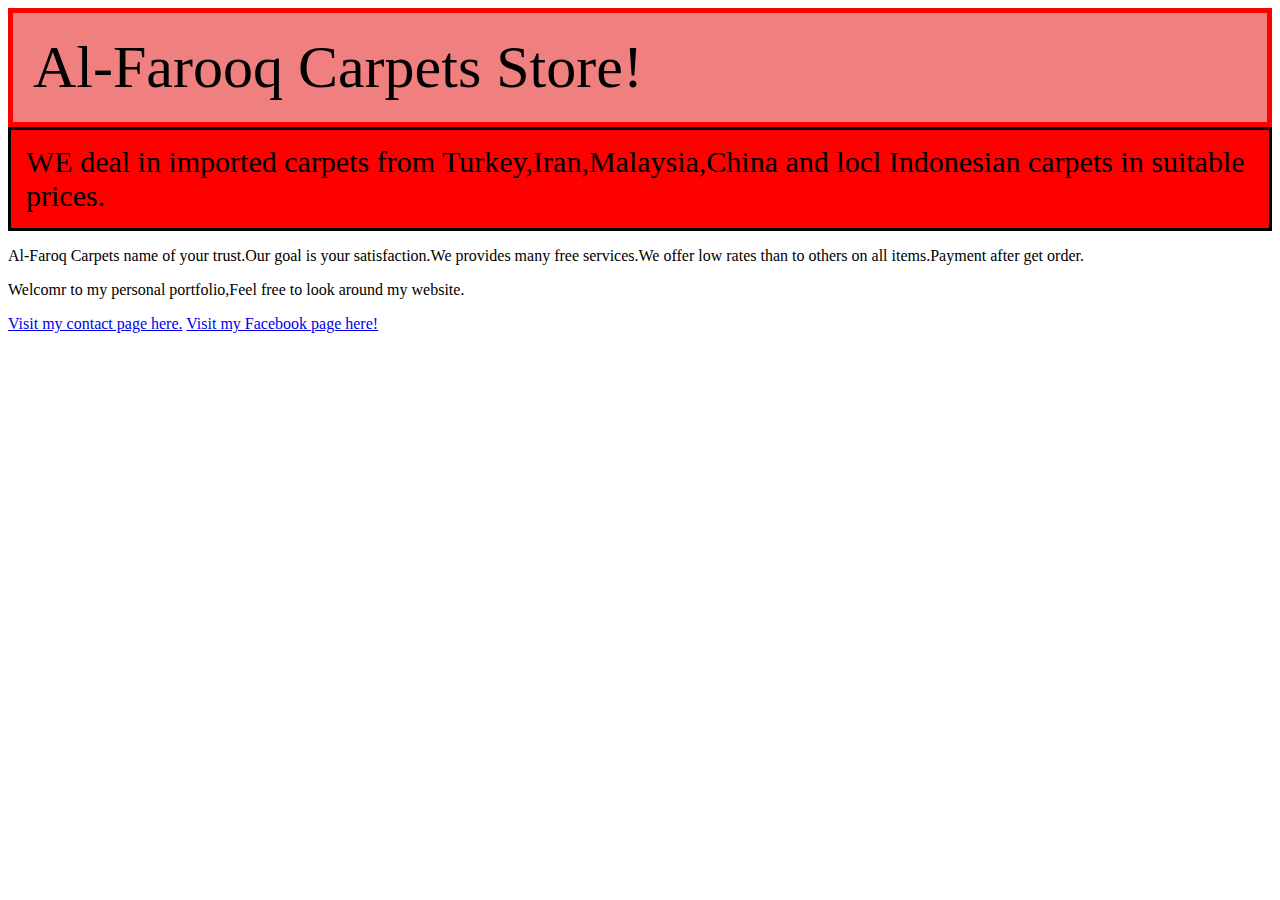
<file: index.html>
<!DOCTYPE html>
<html>
    <head>
        <mata charset="utf-8">
        <title>Al-Farooq Carpets</title>
        <link rel="stylesheet" href="screen.css">   
    </head>
    <body>

        <div class="box-a">Al-Farooq Carpets Store!</div>
        <div class="box-b">WE deal in imported carpets from Turkey,Iran,Malaysia,China and locl Indonesian carpets in suitable prices.</div>
        <p>Al-Faroq Carpets name of your trust.Our goal is your satisfaction.We provides many free services.We offer low rates than to others on all items.Payment after get order.</p>
        <p class="p-welcome">Welcomr to my personal portfolio,Feel free to look around my website.</p>
        <a href="contact.html">Visit my contact page here.</a>
        <a href="http://facebook.com/farooqs.carpets">Visit my Facebook page here!</a>
         
        
    </body>
</html>
</file>
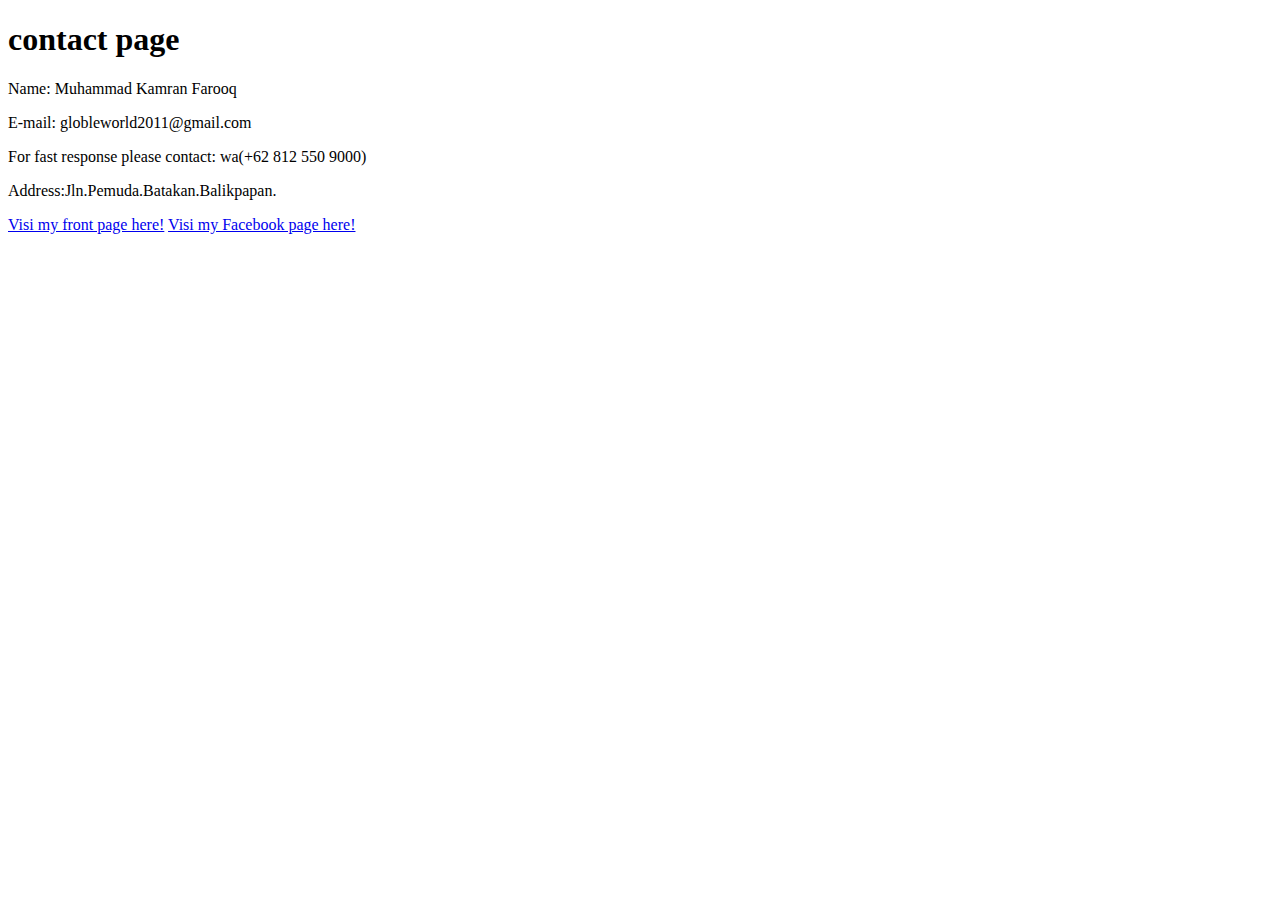
<file: contact.html>
<!DOCTYPE html>
<html>
    <head>
    <meta charset="utf-8">
    <title>My Portfolio</title>
    <link rel="stylesheet" href="screen.css">
    </head>
    <body>
        <h1>contact page</h1>
        <p class="p-welcome">Name: Muhammad Kamran Farooq</p>
        <p class="p-welcome">E-mail: globleworld2011@gmail.com</p>
        <p class="p-welcome">For fast response please contact: wa(+62 812 550 9000)</p>
        <p class="p-welcome">Address:Jln.Pemuda.Batakan.Balikpapan.</p>
        <a href="http://newyear-2021.github.io/sajadah-roll/" target="_blank">Visi my front page here!</a>

        <a href="http://facebook.com/farooqs.carpets" target="_blank">Visi my Facebook page here!</a>
    </body>
</html>
</file>
<file: screen.css>
.box-a {
    background-color: lightcoral;
    padding: 20px;
    border: 5px solid red;
    font-size: 60px;
}

.box-b {
    background-color: red;
    padding: 15px;
    border: 3px solid black;
    font-size: 30px;
}
.p {
    background-color: lightgray;
    padding: 10px;
    border: 3px solid black;
    font-size: 25px;
}
</file>
